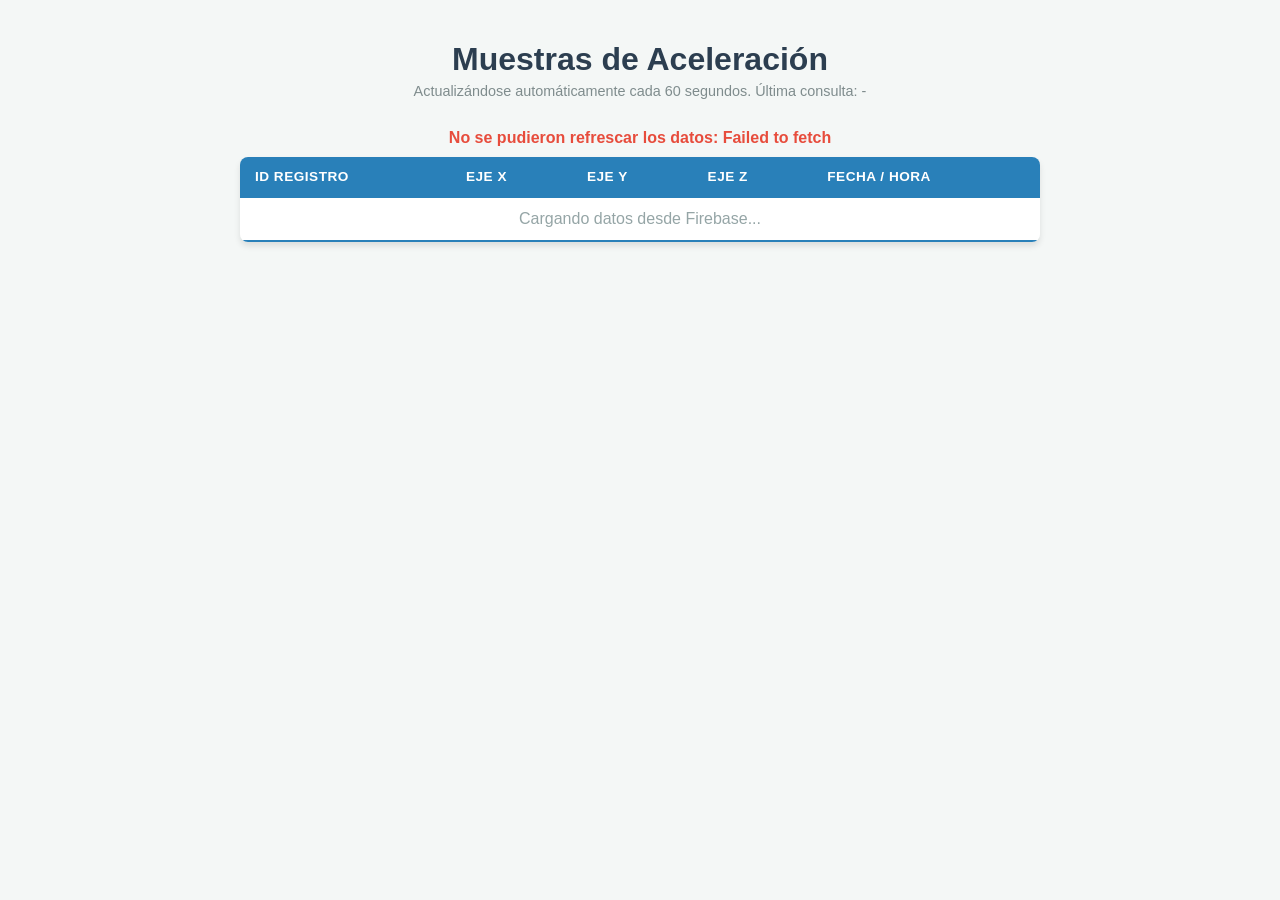
<file: test.html>
<!DOCTYPE html>
<html lang="es">
<head>
    <meta charset="UTF-8">
    <meta name="viewport" content="width=device-width, initial-scale=1.0">
    <title>Monitor de Aceleración - Firebase</title>
    <style>
        body {
            font-family: 'Segoe UI', Tahoma, Geneva, Verdana, sans-serif;
            background-color: #f4f7f6;
            margin: 0;
            padding: 20px;
            display: flex;
            flex-direction: column;
            align-items: center;
        }
        h1 {
            color: #2c3e50;
            margin-bottom: 5px;
        }
        .meta-info {
            color: #7f8c8d;
            margin-bottom: 20px;
            font-size: 0.9rem;
        }
        .contenedor-tabla {
            box-shadow: 0 4px 6px rgba(0,0,0,0.1);
            border-radius: 8px;
            overflow: hidden;
            width: 100%;
            max-width: 800px;
        }
        table {
            width: 100%;
            border-collapse: collapse;
            background-color: white;
            text-align: left;
        }
        th, td {
            padding: 12px 15px;
        }
        th {
            background-color: #2980b9;
            color: white;
            text-transform: uppercase;
            font-size: 0.85rem;
            letter-spacing: 0.5px;
        }
        tr {
            border-bottom: 1px solid #dddddd;
        }
        tr:nth-of-type(even) {
            background-color: #f3f3f3;
        }
        tr:last-of-type {
            border-bottom: 2px solid #2980b9;
        }
        .badge {
            background-color: #2ecc71;
            color: white;
            padding: 4px 8px;
            border-radius: 4px;
            font-size: 0.8rem;
            font-weight: bold;
        }
        .error-msg {
            color: #e74c3c;
            font-weight: bold;
            margin: 10px;
        }
    </style>
</head>
<body>

    <h1>Muestras de Aceleración</h1>
    <div class="meta-info">Actualizándose automáticamente cada 60 segundos. Última consulta: <span id="registo-tiempo">-</span></div>
    
    <div id="mensaje-error" class="error-msg"></div>

    <div class="contenedor-tabla">
        <table>
            <thead>
                <tr>
                    <th>ID Registro</th>
                    <th>Eje X</th>
                    <th>Eje Y</th>
                    <th>Eje Z</th>
                    <th>Fecha / Hora</th>
                </tr>
            </thead>
            <tbody id="cuerpo-tabla">
                <tr>
                    <td colspan="5" style="text-align: center; color: #95a5a6;">Cargando datos desde Firebase...</td>
                </tr>
            </tbody>
        </table>
    </div>

    <script>
        // Endpoint REST de tu Firebase en modo GET
        const ENDPOINT = "https://jbc-app-daw-default-rtdb.europe-west1.firebasedatabase.app/hola.json";

        async function cargarDatosFirebase() {
            const cuerpoTabla = document.getElementById("cuerpo-tabla");
            const mensajeError = document.getElementById("mensaje-error");
            const registroTiempo = document.getElementById("registo-tiempo");

            mensajeError.innerText = ""; // Limpiar errores previos

            try {
                const respuesta = await fetch(ENDPOINT);
                
                if (!respuesta.ok) {
                    throw new Error(`Error en Firebase: ${respuesta.status} ${respuesta.statusText}`);
                }

                const datos = await respuesta.json();

                // Si la base de datos está vacía
                if (!datos) {
                    cuerpoTabla.innerHTML = `<tr><td colspan="5" style="text-align: center;">No hay datos disponibles en el nodo 'aceleracion'.</td></tr>`;
                    return;
                }

                // Convertimos el objeto JSON de Firebase en un Array para poder manipularlo y ordenarlo
                const listaRegistros = Object.keys(datos).map(key => {
                    return {
                        id: key,
                        ...datos[key]
                    };
                });

                // Ordenamos los registros para que los más nuevos (basados en el timestamp) salgan primero
                listaRegistros.sort((a, b) => b.timestamp - a.timestamp);

                // Limpiamos la tabla antes de renderizar los nuevos datos
                cuerpoTabla.innerHTML = "";

                // Renderizamos cada fila en el HTML
                listaRegistros.forEach((registro, indice) => {
                    const fila = document.createElement("tr");

                    // Formateamos el timestamp a una fecha legible local
                    const fechaLegible = registro.timestamp 
                        ? new Date(registro.timestamp).toLocaleString() 
                        : "Sin fecha";

                    fila.innerHTML = `
                        <td><span class="badge">${registro.id.substring(0, 8)}...</span></td>
                        <td>${registro.x.toFixed(2)}</td>
                        <td>${registro.y.toFixed(2)}</td>
                        <td>${registro.z.toFixed(2)}</td>
                        <td>${fechaLegible}</td>
                    `;
                    cuerpoTabla.appendChild(fila);
                });

                // Actualizamos la etiqueta de la última hora de consulta con formato HH:MM:SS
                const ahora = new Date();
                registroTiempo.innerText = ahora.toLocaleTimeString();

            } catch (error) {
                console.error("Error al obtener los datos:", error);
                mensajeError.innerText = `No se pudieron refrescar los datos: ${error.message}`;
            }
        }

        // 1. Primera carga de datos al abrir la página
        cargarDatosFirebase();

        // 2. Temporizador (Interval) establecido en 60000 milisegundos (1 minuto)
        setInterval(cargarDatosFirebase, 60000);
    </script>
</body>
</html>
</file>
